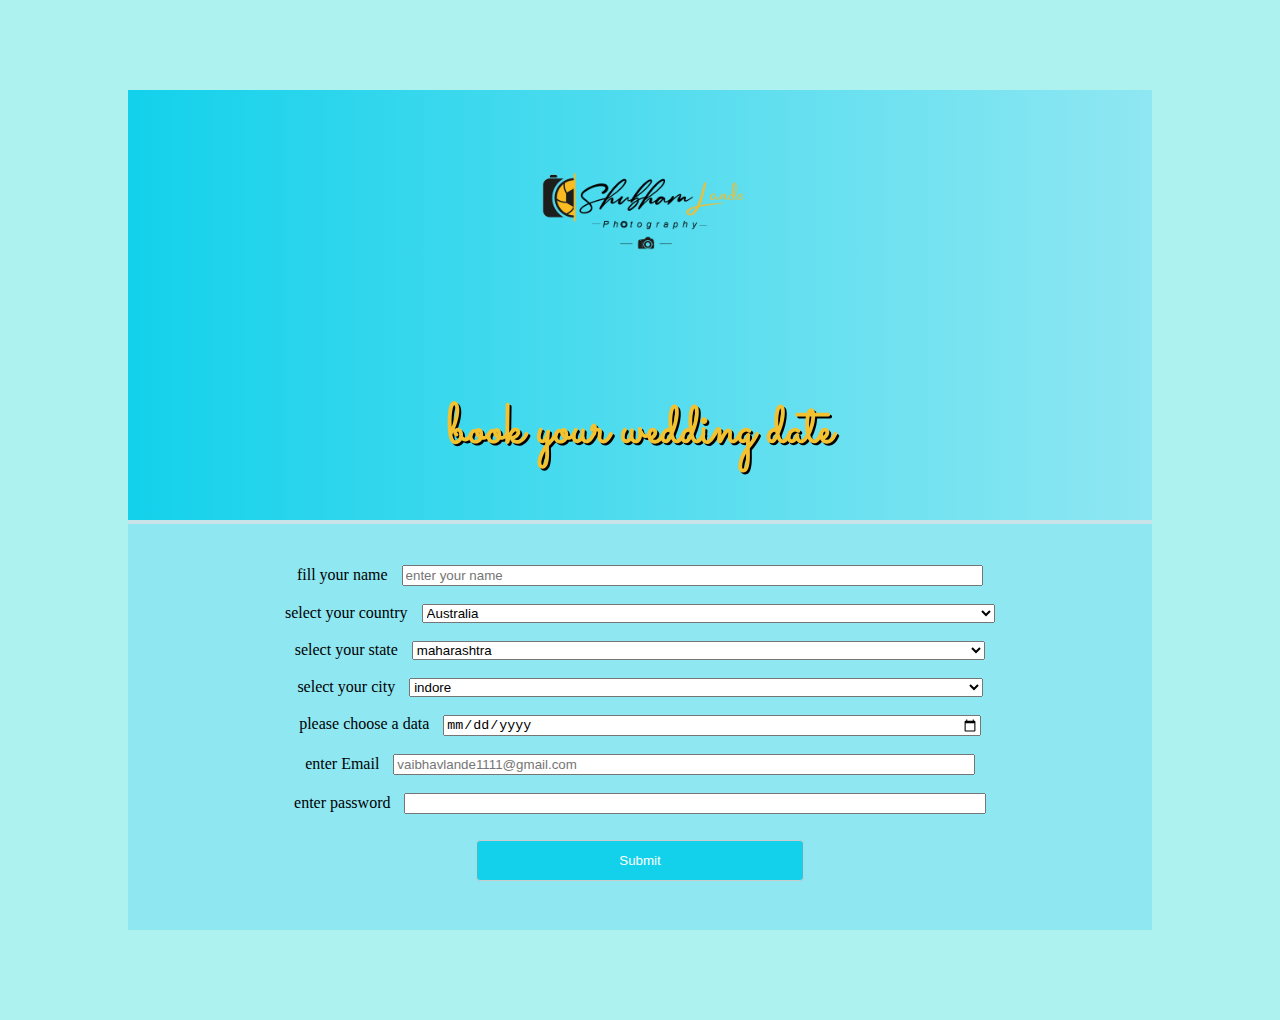
<file: form.html>
<!DOCTYPE html>
<html lang="en" dir="ltr">
  <head>
    <meta charset="utf-8">
      <link rel="stylesheet" href="css/style.css">

      <link rel="icon" type="IMAGE" href="images\favicon .ico">
    <!-- bootstrap css -->

    <link href="https://cdn.jsdelivr.net/npm/bootstrap@5.0.2/dist/css/bootstrap.min.css" rel="stylesheet" integrity="sha384-EVSTQN3/azprG1Anm3QDgpJLIm9Nao0Yz1ztcQTwFspd3yD65VohhpuuCOmLASjC" crossorigin="anonymous">

    <!-- java bootstrap -->
    <script src="https://cdn.jsdelivr.net/npm/@popperjs/core@2.9.2/dist/umd/popper.min.js" integrity="sha384-IQsoLXl5PILFhosVNubq5LC7Qb9DXgDA9i+tQ8Zj3iwWAwPtgFTxbJ8NT4GN1R8p" crossorigin="anonymous"></script>
    <script src="https://cdn.jsdelivr.net/npm/bootstrap@5.0.2/dist/js/bootstrap.min.js" integrity="sha384-cVKIPhGWiC2Al4u+LWgxfKTRIcfu0JTxR+EQDz/bgldoEyl4H0zUF0QKbrJ0EcQF" crossorigin="anonymous"></script>

    <!-- google font -->
    <link rel="preconnect" href="https://fonts.googleapis.com">
    <link rel="preconnect" href="https://fonts.gstatic.com" crossorigin>
    <link href="https://fonts.googleapis.com/css2?family=Pacifico&family=Sacramento&display=swap" rel="stylesheet">

    <!--  font awesom icon -->

    <link rel="stylesheet" href="https://cdnjs.cloudflare.com/ajax/libs/font-awesome/6.1.2/css/all.min.css">

    </head>

    <title>form-booking</title>


    <!-- internal css -->

    <style >

    body{
        background-color:#aef2ef;
          margin: 0;
       }

/* <!-- top-section --> */

 .tob-back{
   background-image: linear-gradient(to right,#13d1eb,#8fe7f2);
   border-bottom: 4px solid #c8e4e8;
     padding: 10px ;
 }

h1{
  color: #f2c230;
      font-size: 3.5rem;
      line-height: 1.5;
      font-weight:bold;
      text-shadow: 2px 2px black;
  font-family: 'Sacramento', cursive;
margin-top: 60px;
}
big,small{
  margin-bottom:1rem;
  color:#474643;
}
p{
  margin-bottom: 0;
  color:#474643;
}

/* middle-form */
.mid-body{
  background-color: #8fe7f2;
  padding: 4% 10%;
}

input[type=text],[type=email],[type=password],select{
  width: 70%;
  margin-left: 10px;
}
input[type=date]{
  width: 65%;
  margin-left: 10px;
}
input[type=submit]{
  width:40%;
  color: #fff;
  background-color:#13d1eb;
padding: 12px 20px;
margin: 8px 0;
display: inline-block;
border: 1px solid #ccc;
border-radius: 4px;
box-sizing: border-box;

}
input[type=submit]:hover{
  background-color:#07b5af;
}

</style>
<!-- html section -->


  </head>
<body>
  <div class="container-fluid top-section">

  <!-- top section -->
  <section id="Booking">
<div class="container">
 <div class="row tob-back">
    <div class="col-lg-4 col-md-6 col-sm-6 w-0px ">
      <img width="400px" src="images\logo.png" alt="">
    </div>
     <div class="col-lg-8 col-md-6 col-sm-6">
     <h1>book your wedding date</h1>
    </div>
 </div>
</div>


 <!-- form-section -->

<div class="container  mid-body">
<form  action="mailto:vaibhavlande11112@gmail.com" method="post" enctype="text/plain">

<label for="">fill your name</label>
<input type="text" name="name"  placeholder="enter your name">

<br><br>

<label for="">select your country </label>
<select  name="country">
      <option value="australia">Australia</option>
      <option value="australia">india</option>
      <option value="canada">Canada</option>
      <option value="usa">USA</option>
    </select>

    <br> <br>

    <label for="state"> select your state</label>

     <select class="state" >
       <option value="maharashtra">maharashtra</option>
       <option value="madya pradesh">madya pradesh</option>
       <option value="hawaii">hawaii</option>
       <option value="iowa">iowa</option>
       <option value="new york">new york</option>
       <option value="australia">Australia</option>
       <option value="Alberta">Alberta</option>
       <option value="Manitoba">Manitoba</option>
       <option value="Nova Scotia">Nova Scotia</option>
     </select>

     <br> <br>

<label for="city"> select your city</label>
     <select  name="city">
       <option value="indore">indore</option>
       <option value="amravati">amravati</option>
       <option value="pune">pune</option>
       <option value="mumbai">mumbai</option>
       <option value="hedrabad">hedrabad</option>
       <option value="ahemdabad">ahemdabad</option>
       <option value="chandrapur">chandrapur</option>


     </select>
     <br><br>

<label for="date"> please choose a data</label>
    <input type="date" name="" value="">

    <br> <br>
    <label for="email"> enter Email</label>
    <input type="email" name="email" placeholder="vaibhavlande1111@gmail.com" >

    <br><br>
    <label for="password"> enter password</label>
    <input type="password" name="password">
    <br><br>
    <input type="submit" name="submit" >
</form>
</div>

  </div>
</section>
</body>
</html>
</file>
<file: css/style.css>
body{
  margin: 0;
  text-align: center;
  font-family: "Montserrat";
}

.container-fluid{
  padding:7% 10%;
}
#galary ,#testimonial{
  background-image: linear-gradient(to right,#6fe5ed,#abe9ed,#6fe5ed);
}

/* header sectin */

#header{
  background-image: linear-gradient(to right,#0fedfc,#b6f8fc,#0fedfc);
}

#header.container-fluid{
  padding:3% 10% 5%;
}

/* top-buttom manipulate */
.button-manipulate{
  width: 90%;
}

.head-image{
  padding: 5% ;
border-start-start-radius:100%;
border-start-end-radius:100%;
  width: 500px;
text-align: center;
position:relative;
}
.collapse{
position: absolute;
right: 50px;

   font-size:1.5rem;
   text-shadow: 0.1px 0.1px black;

}
/* heading */

.big-heading{
color: #fff;
    font-size: 3.5rem;
    line-height: 1.5;
    font-weight:bold;
    text-shadow: 2px 2px black;
font-family: 'Sacramento', cursive;
}

/* features section */

.para{
  color: #8a8986;
}
.icon{
  color:#a6e8ed;
  font-size: 1.5rem;
  padding:20px;

}
.icon:hover{
  color:#34edfa;
}

/* galary-section */


.img-galary{
  width: 300px;
  padding-top: 13%;
}



/*address ection */
#address-time{
  padding:100px;
}
.address-card{
  padding: 3% 3%;
}

/* testimonial sectionn */
.testo-immage{
  width: 120px;
  border-radius: 100%;
  padding:10px 0 20px 0 ;
}

/* footer section */
h2{
  font-family:"Montserrat-bold";
}
.connect-me{
  padding: 3%;
}
</file>
